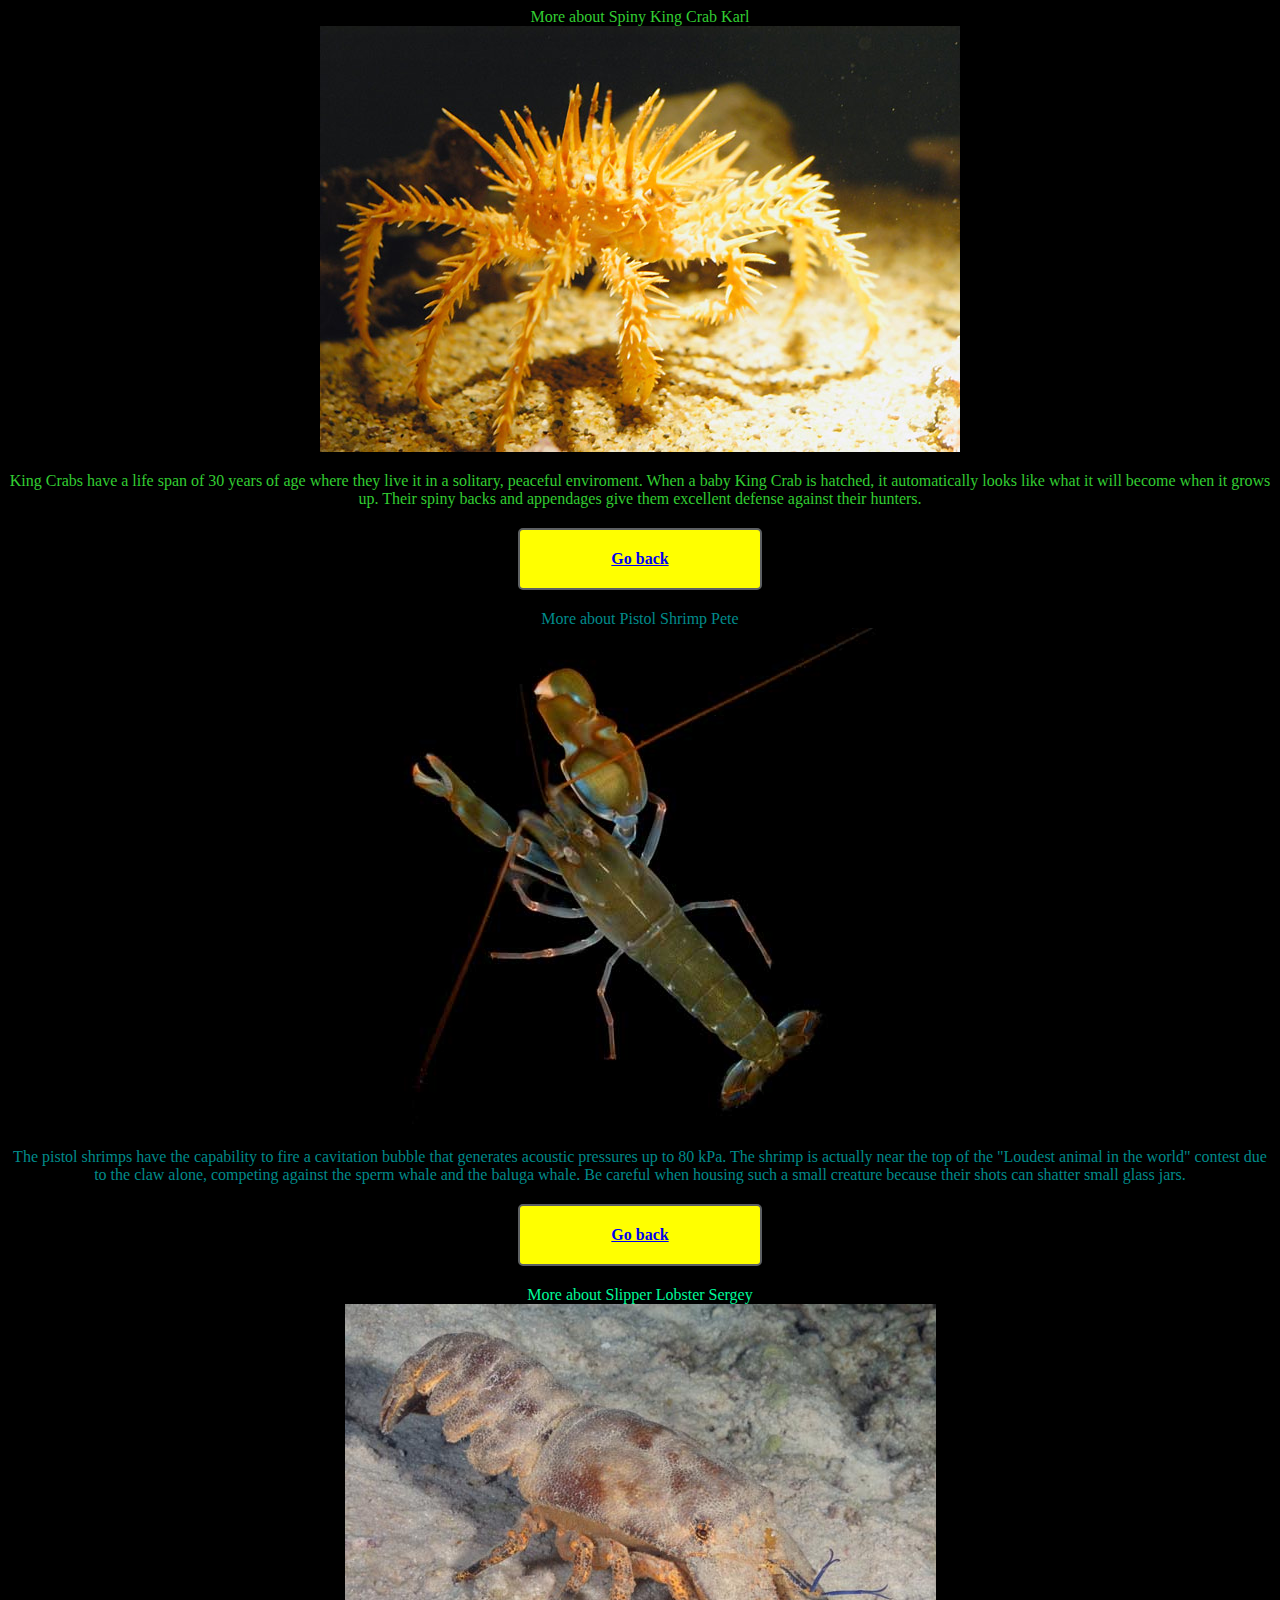
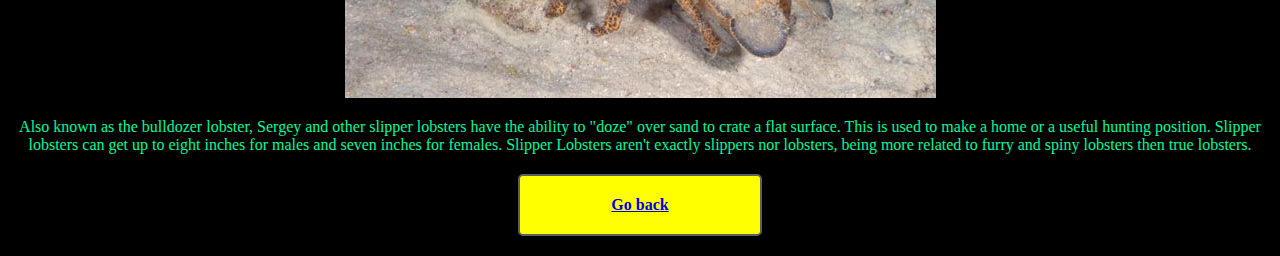
<file: animals.html>
<!DOCTYPE html>
<html lang="en" dir="ltr">
  <head>
    <meta charset="utf-8">
    <link rel='stylesheet' href='style.css'/>
    <title>Cauy's Camp for Crustaceans</title>
  </head>
  <body>

  <div  class="Crab">
    <header> More about Spiny King Crab Karl</header>
    <img src="Resources\Spiny_king_crab.jpg"/>
    <p>King Crabs have a life span of 30 years of age where they live it in a solitary, peaceful enviroment.
    When a baby King Crab is hatched, it automatically looks like what it will become when it grows up. Their spiny backs and appendages give them excellent defense against their hunters. </p>
     <div class="button"><a href="index.html">Go back</a></div>
  </div>
  <div class="Shrimp">
  <header>More about Pistol Shrimp Pete</header>
  <img src='Resources\Pistol shrimp2.jpg'/>
  <p>The pistol shrimps have the capability to fire a cavitation bubble that generates acoustic pressures up to 80 kPa.
  The shrimp is actually near the top of the "Loudest animal in the world" contest due to the claw alone, competing against the sperm whale and the baluga whale. Be careful when housing such a small creature because their shots can shatter small glass jars. </p>
       <div class="button"><a href="index.html">Go back</a></div>
     </div>
     
  <div class="Lobster">
    <header>More about Slipper Lobster Sergey</header>
    <img src="Resources/Crabby boy.jpg"/>
    <p class="Lobster"> Also known as the bulldozer lobster, Sergey and other slipper lobsters have the ability to "doze" over sand to crate a flat surface.
    This is used to make a home or a useful hunting position. Slipper lobsters can get up to eight inches for males and seven inches for females.
  Slipper Lobsters aren't exactly slippers nor lobsters, being more related to furry and spiny lobsters then true lobsters.</p>
<div class="button"><a href="index.html">Go back</a></div>
 </div>

  </body>
</html>
</file>
<file: style.css>
body {
  color: #FFFF00;               /* Yellow */
  background-color: #000000;    /* Black */
  text-align: center;
}
.button {
  color: #FFF;
  background-color:yellow;
  font-weight: bold;
  padding: 20px;
  text-align: center;
  border: 2px solid #5D6063;    /* Dark gray */
  border-radius: 5px;
  width: 200px;
  margin: 20px auto;

}
.Shrimp{color: DarkCyan;

}

.Lobster{color: MediumSpringGreen;

}

.Crab{ color:Limegreen;

}
</file>
